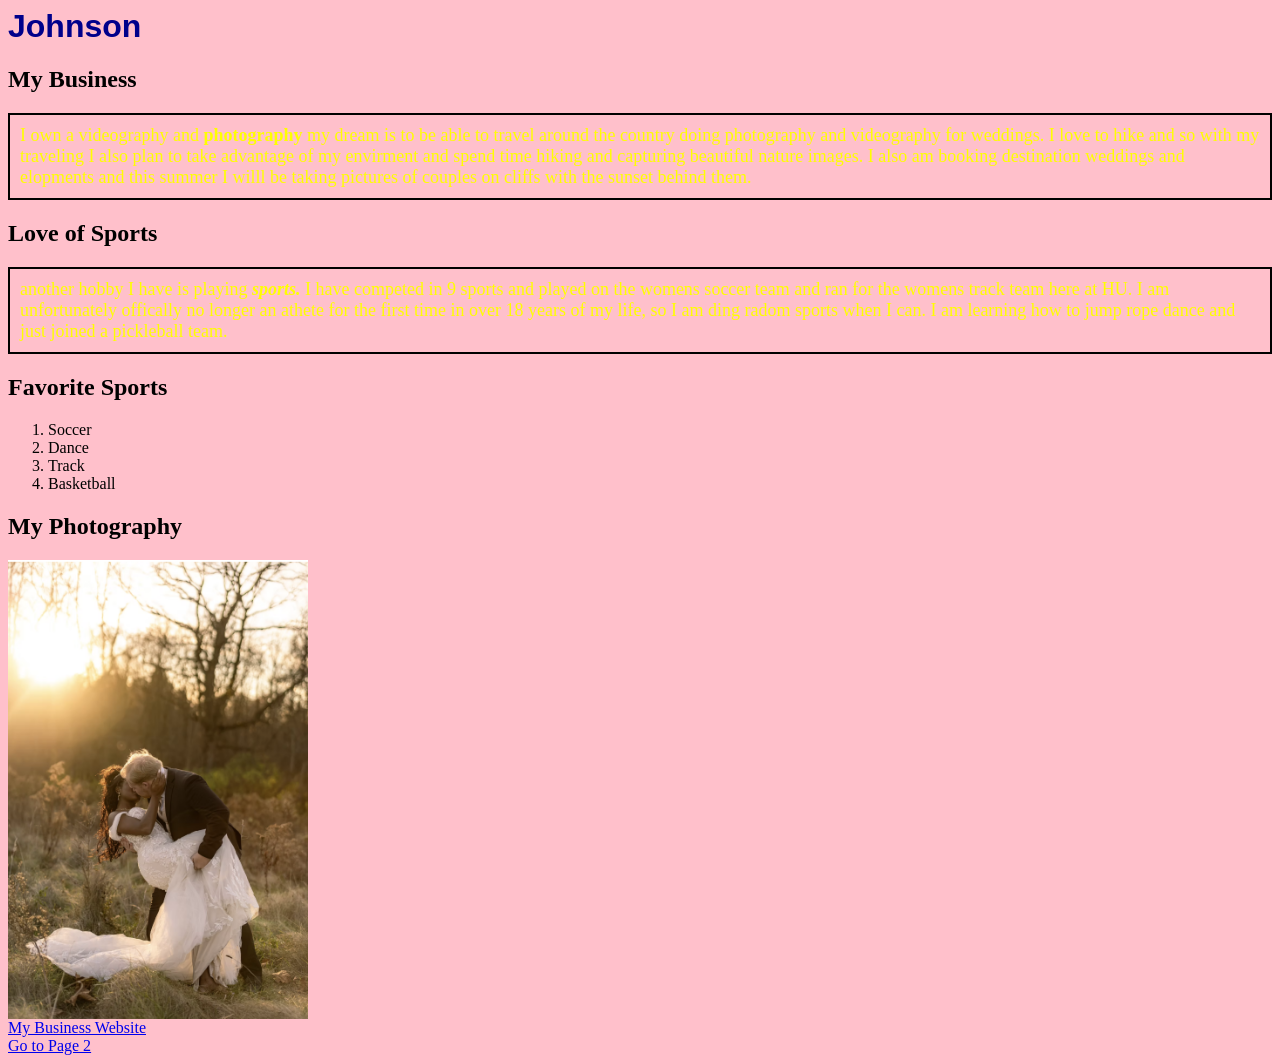
<file: index.html>
<html>

<head>
<title>Johnson</title>
<link rel="stylesheet" href="style.css">
</head>

<body>
<h1>Johnson</h1>
<h2>My Business</h2>
<p>I own a videography and <strong> photography </strong> my dream is to be able to travel around the country doing photography and videography for weddings. 
I love to hike and so with my traveling I also plan to take advantage of my envirment and spend time hiking and capturing beautiful nature images. I also am booking destination weddings and elopments and this summer I willl be taking pictures of couples on cliffs with the sunset behind them. 

 </br>
 <h2>Love of Sports</h2>
<p>another hobby I have is playing <strong><em> sports. </strong></em> I have competed in 9 sports and played on the womens soccer team and ran for the womens track team here at HU. I am unfortunately offically no longer an athete for the first time in over 18 years of my life, so I am ding radom sports when I can. I am learning how to jump rope dance and just joined a pickleball team.
</br>

<h2>Favorite Sports</h2>

<ol>
  <li>Soccer</li>
  <li>Dance</li>
  <li>Track</li>
  <li>Basketball</li>
</ol>

<h2>My Photography</h2>
<img src="photo.PNG" width="300" alt="photography">


</br>
<a href="https://www.joyfulmedia.photo/">My Business Website</a>
</br>
<a href="index2.html">Go to Page 2</a>
</file>
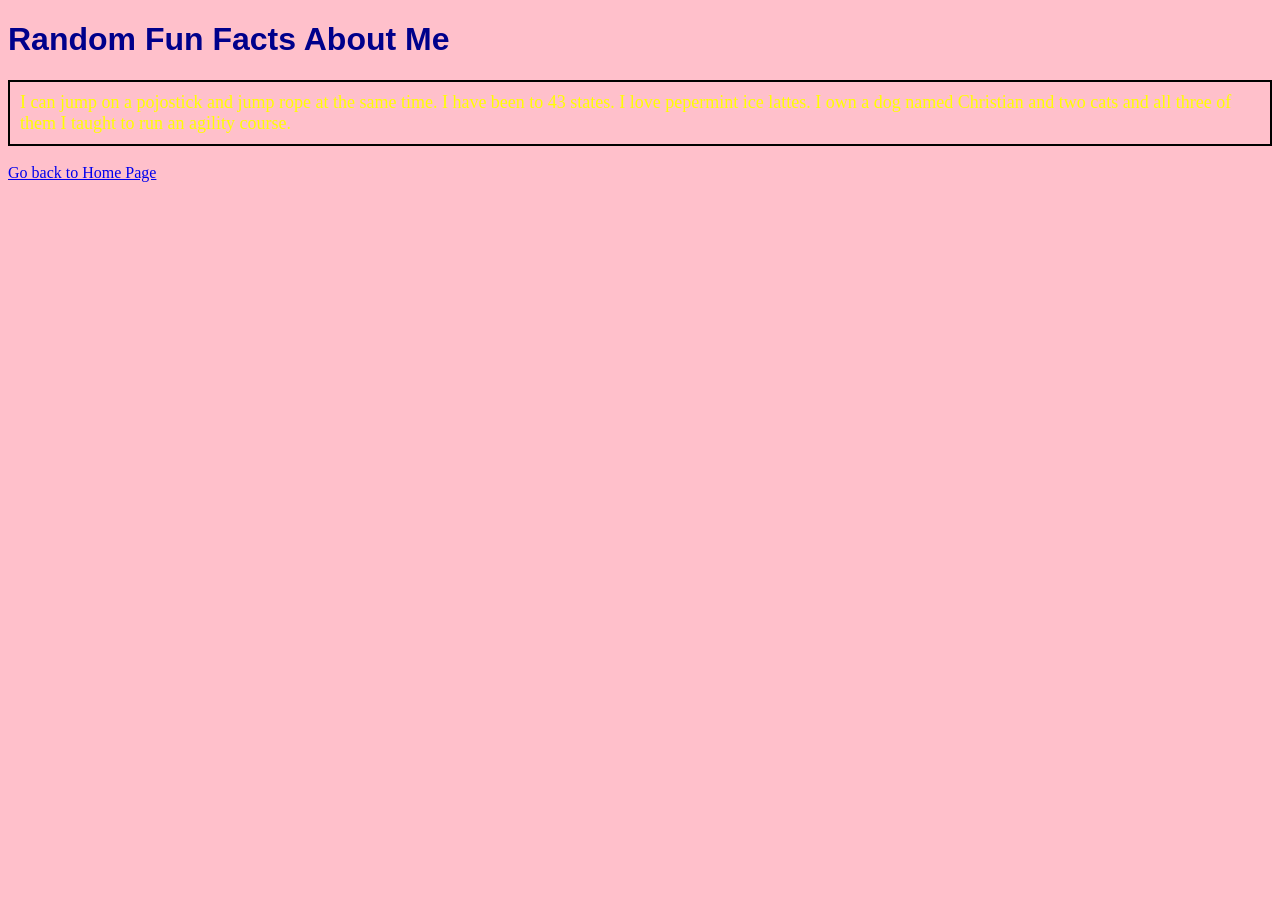
<file: index2.html>
<!DOCTYPE html>
<html>
<head>
    <title>Page 2</title>
    <link rel="stylesheet" href="style.css">
</head>

<body>

<h1>Random Fun Facts About Me</h1>

<p>
I can jump on a pojostick and jump rope at the same time. I have been to 43 states. I love pepermint ice lattes. I own a dog named Christian and two cats and all three of them I taught to run an agility course.
</p>

<a href="index.html">Go back to Home Page</a>

</body>
</html>
</file>
<file: style.css>
/* 
Name: Hannah
Date: March 10, 2026
Description: Added CSS formatting for website pages.
- Changed background color of page
- Changed text color and font family for h1 headings
- Changed font size for paragraph text
- Added border styling to paragraphs
*/

/* Change background color of page */
body {
    background-color: pink;
}

/* Change h1 text color and font */
h1 {
    color: darkblue;
    font-family: Arial, Helvetica, sans-serif;
}

/* Change paragraph font size */
p {
    font-size: 18px;
	color: yellow
}

/* New formatting option: add border around paragraphs */
p {
    border: 2px solid black;
    padding: 10px;
}
</file>
